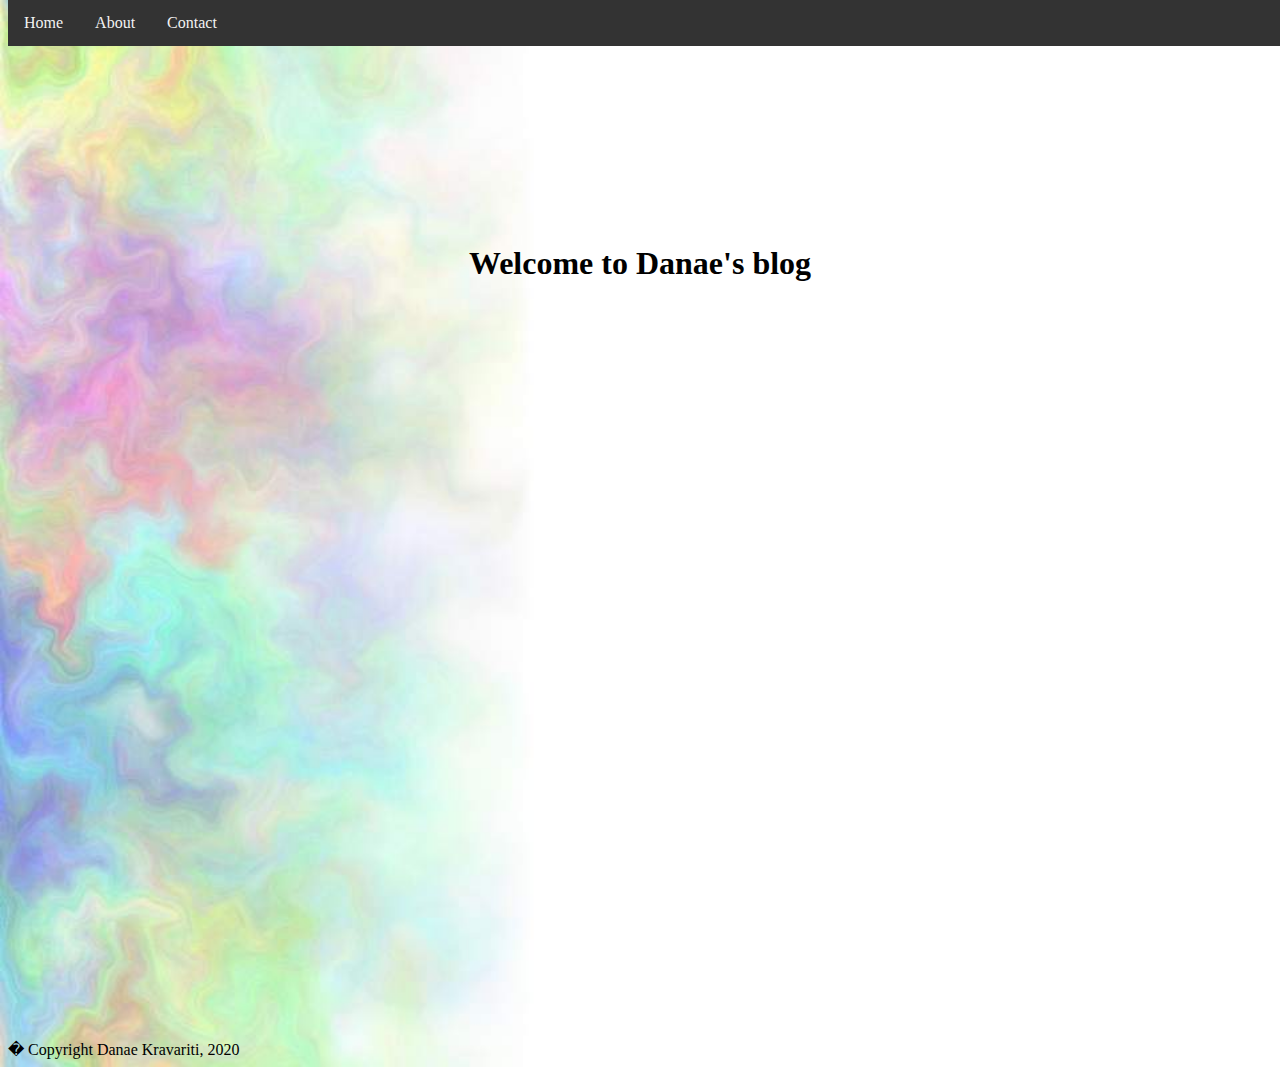
<file: index.html>
<!DOCTYPE html>
<html >
	<head>
	<link rel="stylesheet" href="style.css">
	<title>Danae Kravariti</title>
	</head>
	<body>
		
		<div class="navbar">
		  <a href="#" class="active">Home</a>
		  <a href="about.html"> About</a>
		  <a href="contact.html">Contact</a>
		</div>
		
		<div class="main">
			<h1 style="text-align:center;padding:200px;">Welcome to Danae's blog</h1>
		</div>
		<footer>
            � Copyright Danae Kravariti, 2020
        </footer>
	</body>
</html>
</file>
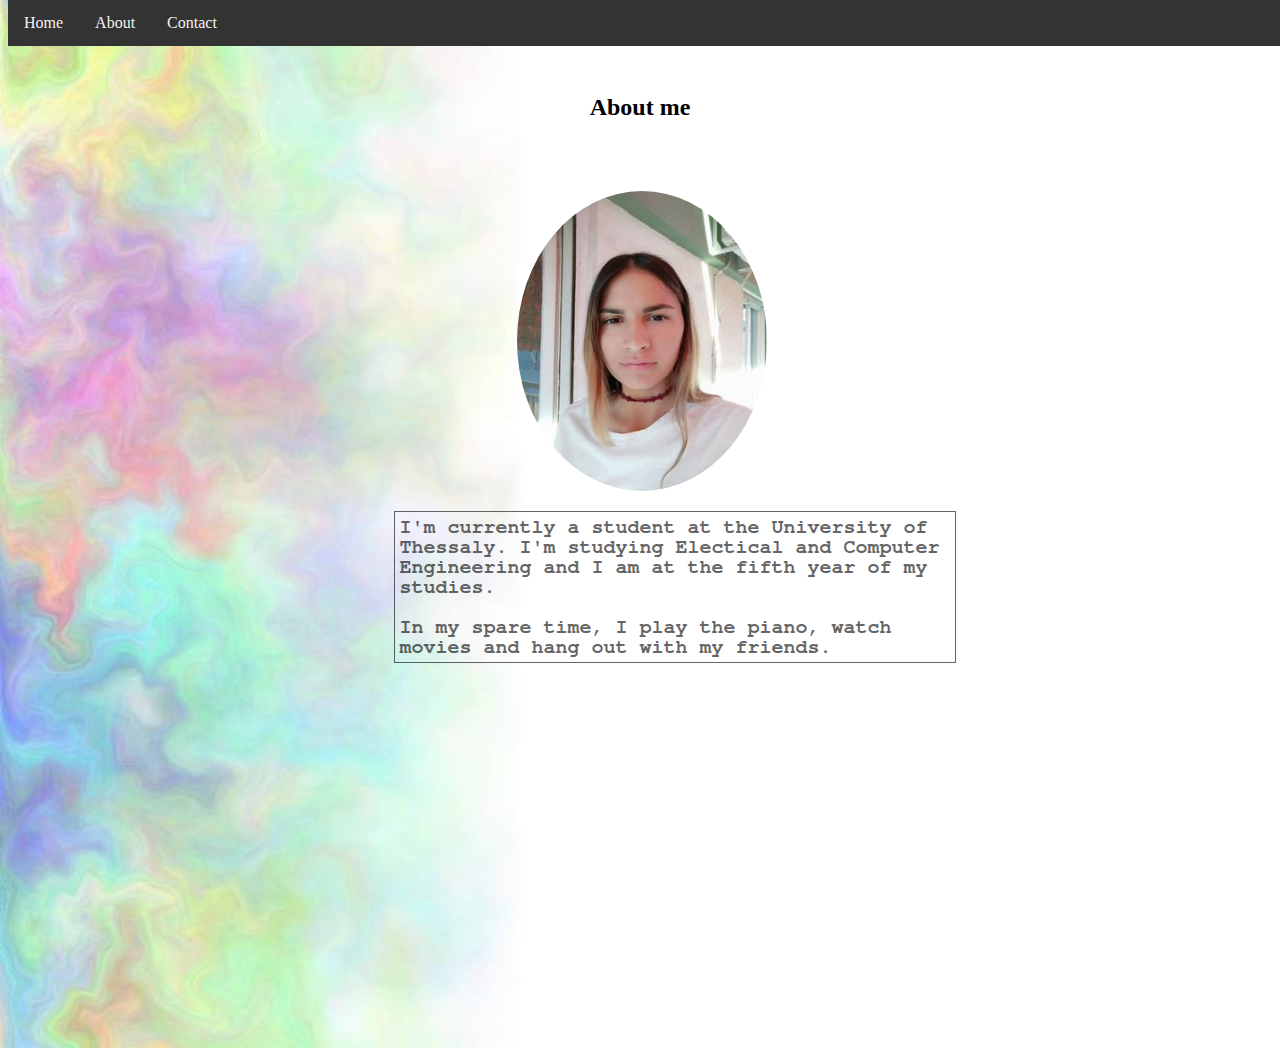
<file: about.html>
<!DOCTYPE html>
<html >
	<head>
		<link rel="stylesheet" href="style.css">
		<title>Danae Kravariti</title>
	</head>
	<body>
		<div class="navbar">
		  <a href="index.html#">Home</a>
		  <a href="about.html" class="active"> About</a>
		  <a href="contact.html">Contact</a>
		</div>
		<div class="main">
			<h2 style="padding:50px;text-align:center;"> About me <h2>
			<img src="photoofme.jpg" alt="me" style="width:250px;height:300px;display:block;margin-left:40%;">
			<p style="padding:5px;margin-right:50%;margin-top:%;font-family:FreeMono, monospace;width:550px;display:block;margin-left:30%;">I'm currently a student 
				at the University of Thessaly. I'm studying Electical and 
				Computer Engineering and I am at the fifth year of my
				studies. <br/><br/> In my spare time, I
				play the piano, watch movies and hang out with my friends.
			</p>
		</div>
	</body>
</html>
</file>
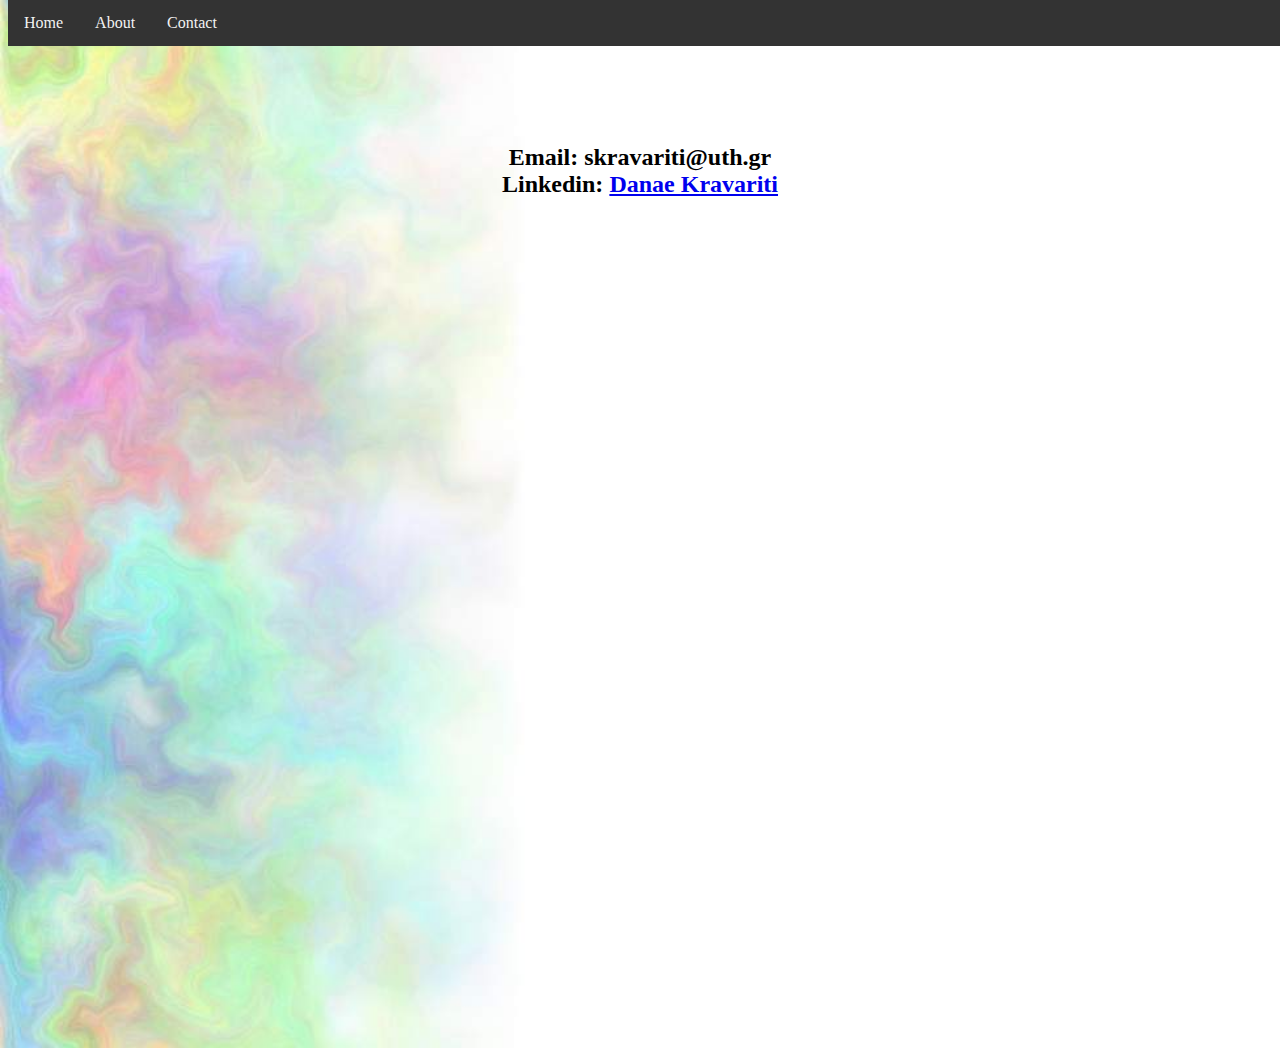
<file: contact.html>
<!DOCTYPE html>
<html>
	<head>
		<link rel="stylesheet" href="style.css">
		<title>Danae Kravariti</title>
	</head>
	<body>
		<div class="navbar">
		  <a href="index.html#"> Home</a>
		  <a href="about.html"> About</a>
		  <a href="contact.html" class="active">Contact</a>
		</div>
		<div class="main">
			<h2 style="text-align:center;padding:100px;">Email: skravariti@uth.gr<br/>Linkedin:
			<a href="https://www.linkedin.com/in/danae-kravariti-561b18192/"> Danae Kravariti </a>
			</h2>
		</div>
	</body>
</html>
</file>
<file: style.css>
body {
  background-color: black;
  background-image: url("colors.jpg");
  background-size: cover;
  
}

h1 {
  color: black;
  text-align: center;
}

p {
  font-family: verdana;
  font-size: 20px;
  opacity: 0.6;
  border: 1px solid black;
}

/* The navigation bar */
.navbar {
  
  background-color: #333;
  position: fixed; /* Set the navbar to fixed position */
  top: 0; /* Position the navbar at the top of the page */
  width: 100%; /* Full width */
}

/* Links inside the navbar */
.navbar a {
  float: left;
  color: #f2f2f2;
  text-align: center;
  padding: 14px 16px;
  text-decoration: none;
}

/* Change background on mouse-over */
.navbar a:hover {
  background: #ddd;
  color: black;
}

.main {
  padding: 16px;
  height: 1000px; /* Used to enable scrolling */
}

img {
  border-radius: 50%;
}
</file>
